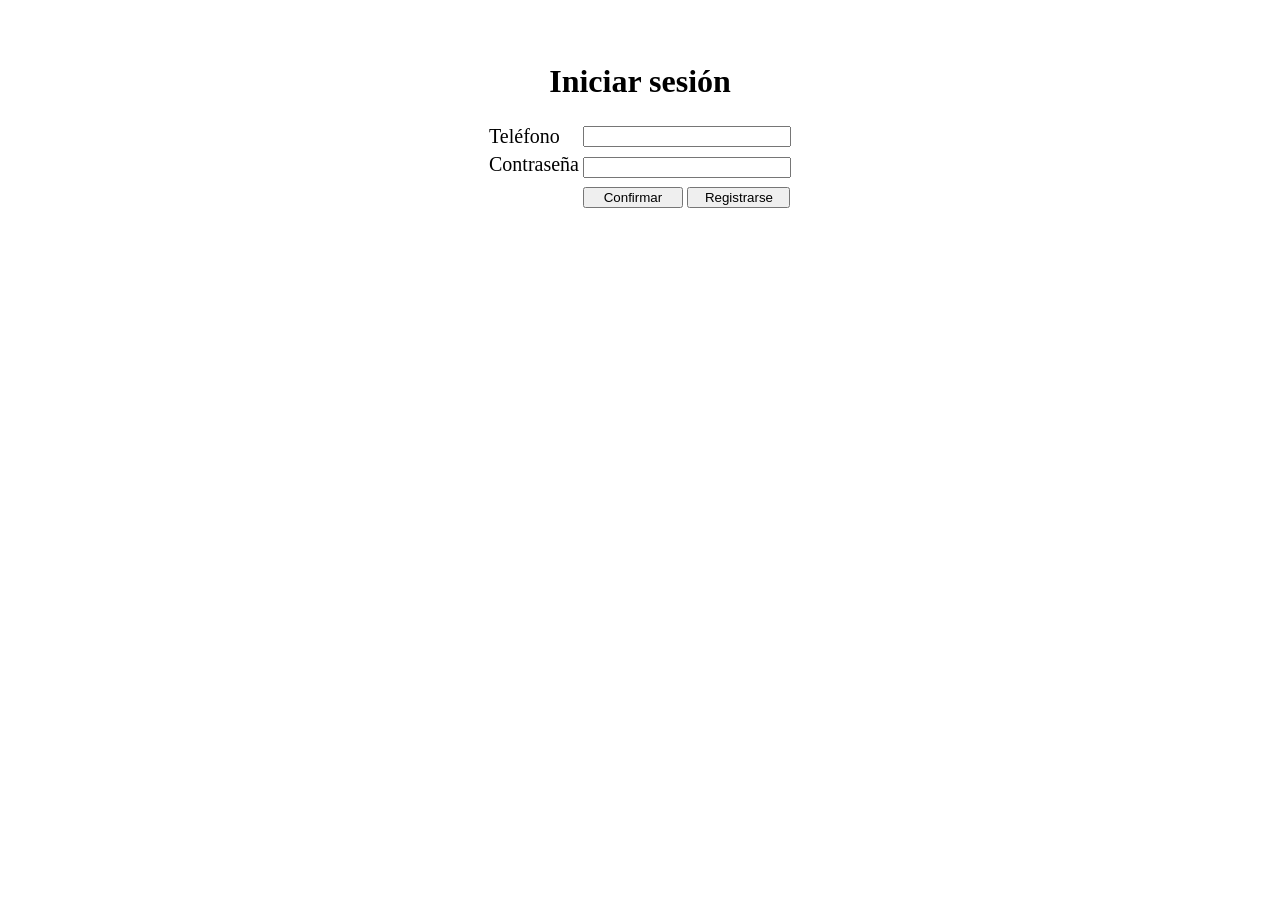
<file: fuengiuma/src/main/resources/templates/index.html>
<!DOCTYPE html>
<html>
<head>
    <meta charset="UTF-8">
    <title>Iniciar sesión</title>
</head>
<body>
<h1 align=center style="margin-top: 5%">Iniciar sesión</h1>


    <div>
        <table class="default"  style="margin: 0 auto">

            <tr>

                <td><label for="telefono" style="font-size: 20px" >Teléfono</label></td>

                <td colspan="2"><input type="text" id="telefono"  style="width : 200px"></td>

            </tr>

            <tr>

                <td><label for="contrasena" style="font-size: 20px" >Contraseña</label></td>

                <td colspan="2"><input type="password" id="contrasena"  style="width : 200px; margin-top: 5px"></td>
            <tr>
                <td></td>

            <form th:action="@{/confirmar}" method="post">
                    <td><input type="submit" value="Confirmar" style="width : 100px; margin-top: 5px"> </td>
            </form>

            <form th:action="@{/register}" method="post">
                <td><input type="submit" value="Registrarse" style="width : 103px; margin-top: 5px"></td>
            </form>

            </tr>
        </table>
    </div>

</body>
</html>
</file>
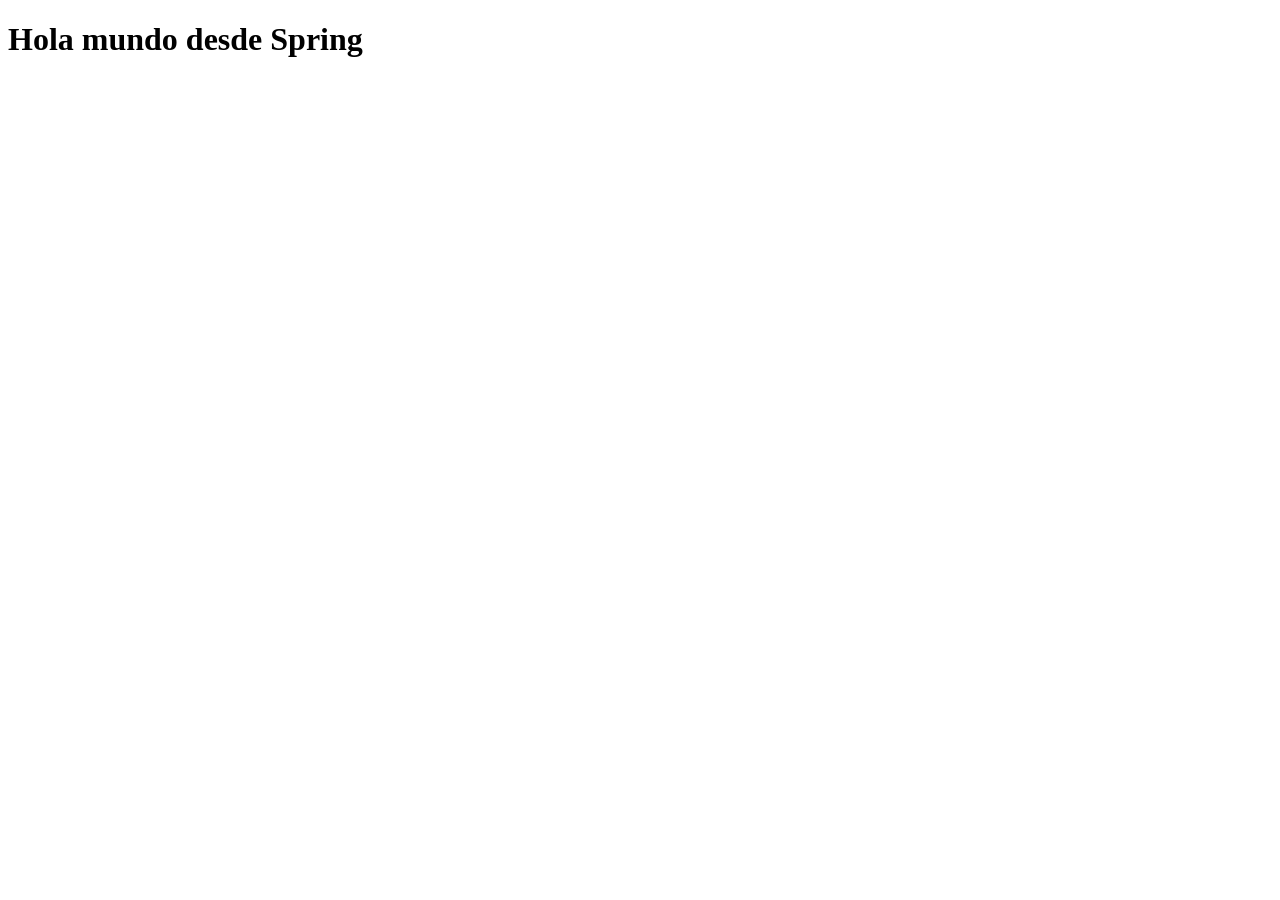
<file: fuengiuma/bin/src/main/resources/templates/index.html>
<!DOCTYPE html>
<html lang="en">
    <head>
        <meta charset="UTF-8">
        <title>Title</title>
    </head>
    <body>
        <h1 class="negro">Hola mundo desde Spring</h1>
    </body>
</html>
</file>
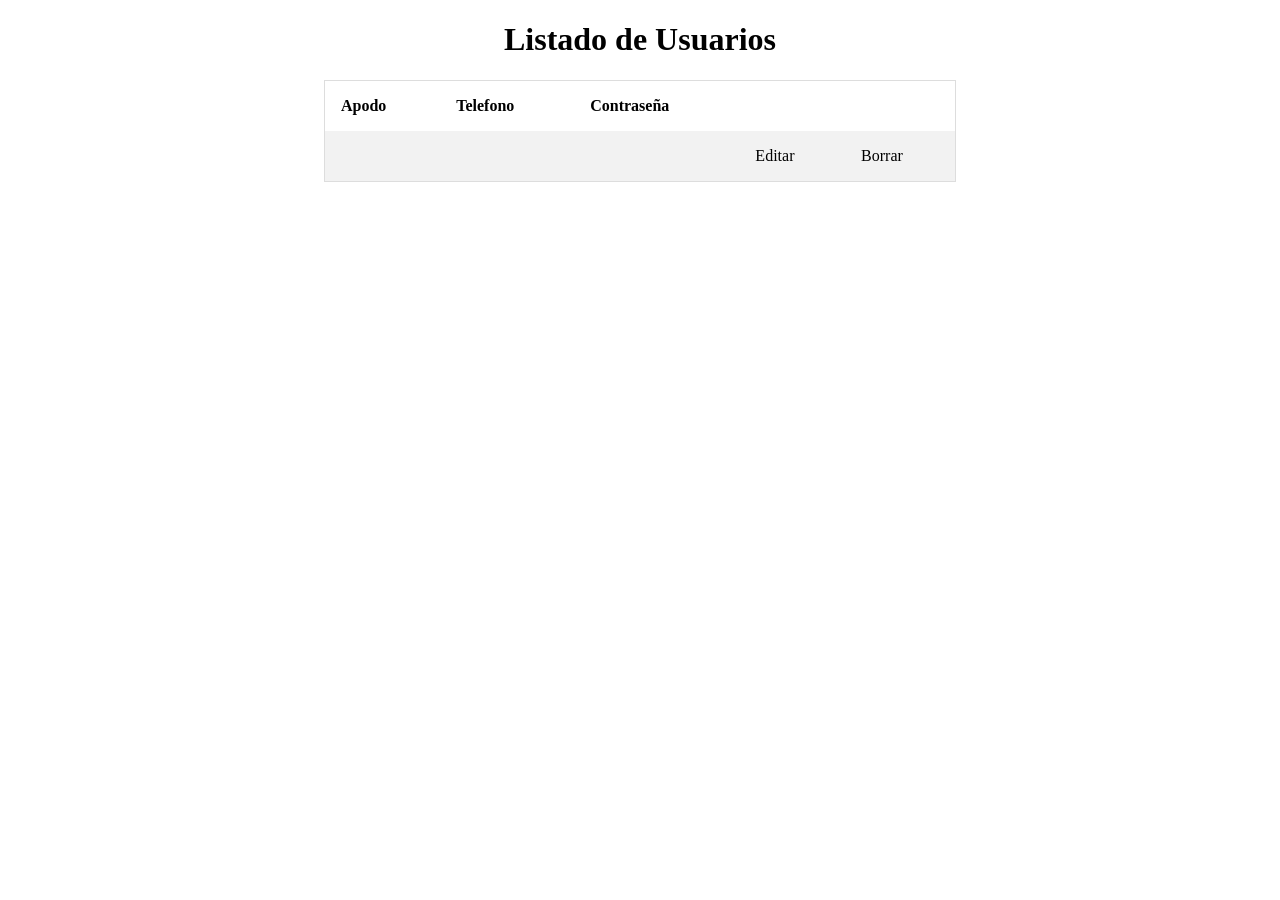
<file: fuengiuma/src/main/resources/templates/usuario/index.html>
<!DOCTYPE html>
<html lang="en">
<head>
    <meta charset="UTF-8">
    <title>Listado de Usuarios</title>
    <style>
		table {
		  border-collapse: collapse;
		  border-spacing: 0;
		  width: 50%;
		  border: 1px solid #ddd;
		  margin-left: auto;
		  margin-right: auto;
		}

		th, td {
		  text-align: left;
		  padding: 16px;
		}

		tr:nth-child(even) {
		  background-color: #f2f2f2;
		}
	</style>
</head>
<body>
<h1 align="center">Listado de Usuarios</h1>

<table>
    <tr>
        <th>Apodo</th>
        <th>Telefono</th>
        <th>Contraseña</th>
    </tr>
    <tr th:each="u: ${listaUsuario}">
        <td th:text="${u.nombre}"></td>
        <td th:text="${u.telefono}"></td>
        <td th:text="${u.contrasena}"></td>
        <td><a th:href="@{/usuario/edit/{id}(id=${u.id})}">Editar</a></td>
        <td><a th:href="@{/usuario/delete/{id}(id=${u.id})}">Borrar</a></td>
    </tr>
</table>
</body>
</html>
</file>
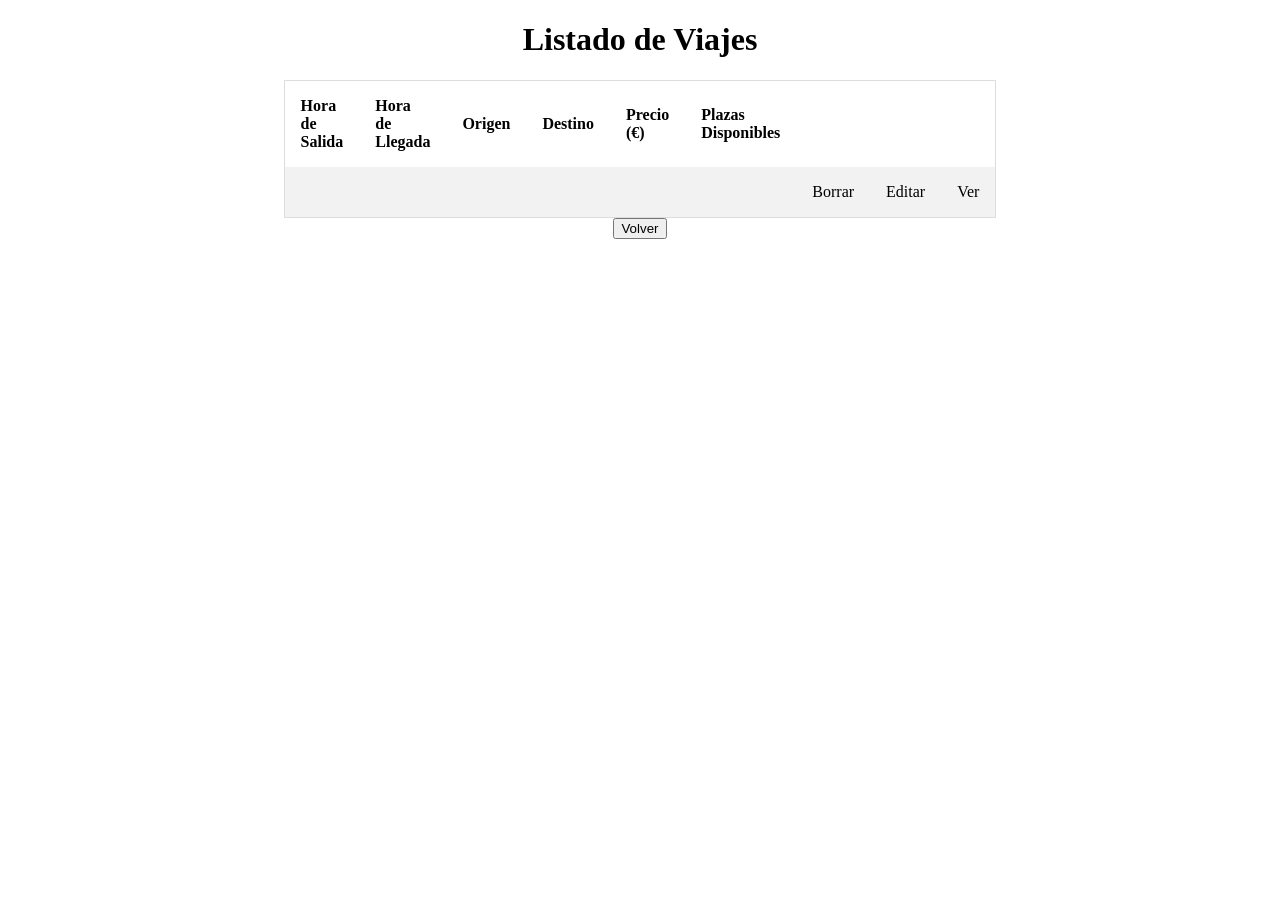
<file: fuengiuma/src/main/resources/templates/viajes/index.html>
<!DOCTYPE html>
<html lang="en">
    <head>
        <meta charset="UTF-8">
        <title>Listado de Viajes</title>
		<style>
		table {
		  border-collapse: collapse;
		  border-spacing: 0;
		  width: 50%;
		  border: 1px solid #ddd;
		  margin-left: auto;
		  margin-right: auto;
		}

		th, td {
		  text-align: left;
		  padding: 16px;
		}

		tr:nth-child(even) {
		  background-color: #f2f2f2;
		}
	</style>
    </head>
    <body>
        <h1 align="center">Listado de Viajes</h1>

        <table>
        	<tr>
				<th>Hora de Salida</th>
				<th>Hora de Llegada</th>
				<th>Origen</th>
				<th>Destino</th>
				<th>Precio (€)</th>
				<th>Plazas Disponibles</th>
			</tr>
        		<tr th:each="v: ${listaViajes}">
        			<td th:text="${#dates.format(v.horaSalida, 'dd-MM-yyyy hh:mm')}"></td>
					<td th:text="${#dates.format(v.horaLlegada, 'dd-MM-yyyy hh:mm')}"></td>
					<td th:text="${v.origen}"></td>
					<td th:text="${v.destino}"></td>
					<td th:text="${v.precio}"></span></td>
					<td th:text="${v.plazas}"></td>
					<td><a th:href="@{/viajes/delete/{id}(id=${v.id})}">Borrar</a></td>
					<td><a th:href="@{/viajes/edit/{id}(id=${v.id})}">Editar</a></td>
					<td><a th:href="@{/viajes/view/{id}(id=${v.id})}">Ver</a></td>
				</tr>
        </table>
		<form th:action="@{/viajes/volver}" method="post" align="center">
			<td><input type="submit" value="Volver" style="width: 0 auto"> </td>
		</form>
    </body>
</html>
</file>
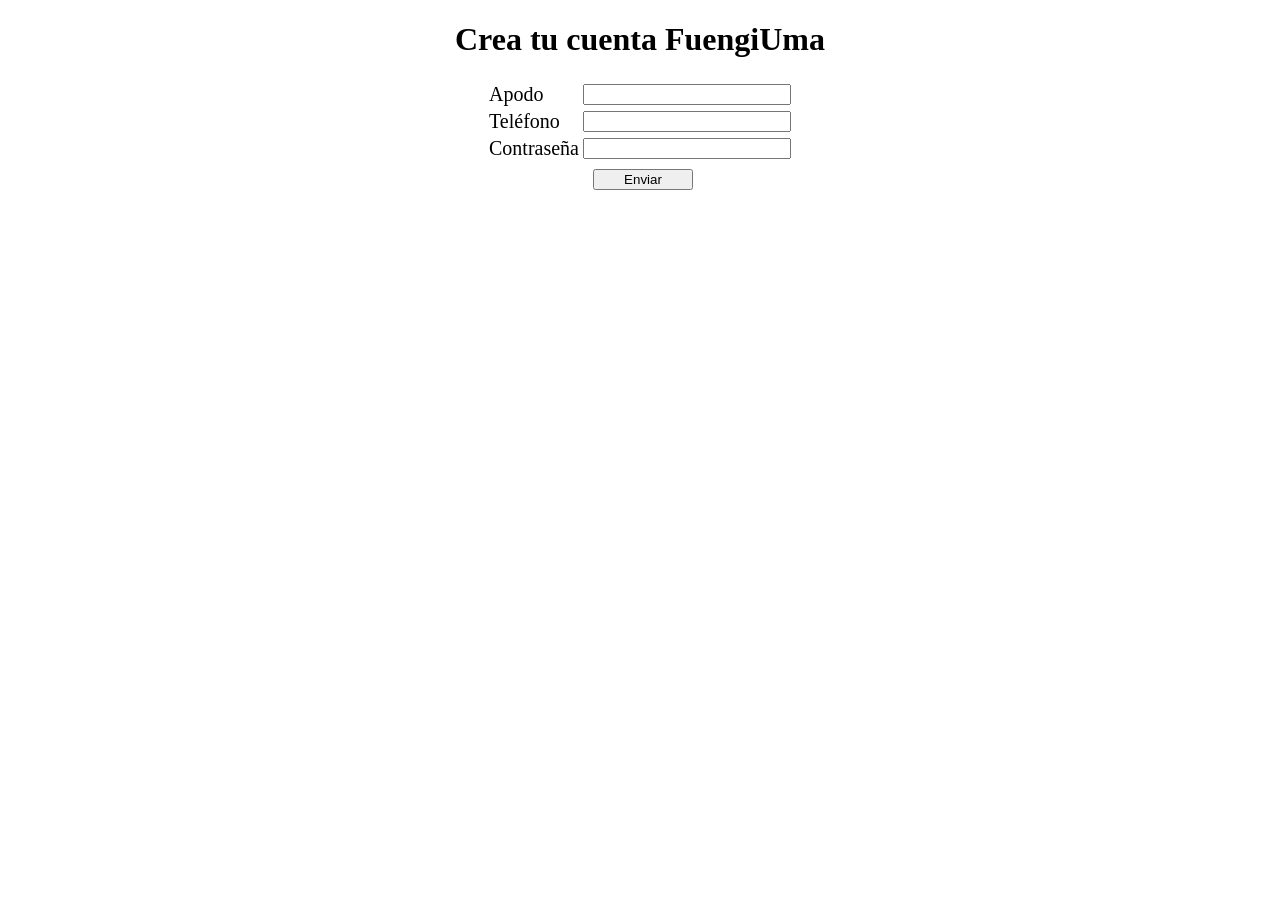
<file: fuengiuma/src/main/resources/templates/usuario/add.html>
<!DOCTYPE html>
<html>
<head>
	<meta charset="UTF-8">
	<title>Resgistrarse</title>
</head>
<body>
<h1 align=center>Crea tu cuenta FuengiUma</h1>
<form th:action="@{/usuario/save}" method="post" th:object="${usuario}">

	<div>
		<table class="default"  style="margin: 0 auto">

			<tr>

				<td><label for="nombre" style="font-size: 20px" >Apodo</label></td>

				<td colspan="2"><input type="text" id="nombre" th:field="*{nombre}"  style="width : 200px"></td>

			</tr>

			<tr>

				<td><label for="telefono" style="font-size: 20px" >Teléfono</label></td>

				<td colspan="2"><input type="text" id="telefono" th:field="*{telefono}"  style="width : 200px"></td>

			</tr>

			<tr>

				<td><label for="contrasena" style="font-size: 20px" >Contraseña</label></td>

				<td colspan="2"><input type="password" id="contrasena" th:field="*{contrasena}"  style="width : 200px"></td>
			<tr>
				<td></td>

				<td><input type="submit" value="Enviar" style="width : 100px; margin-top: 5px; margin-left: 10px"> </td>
				<td></td>

			</tr>
		</table>
	</div>
</form>
</body>
</html>
</file>
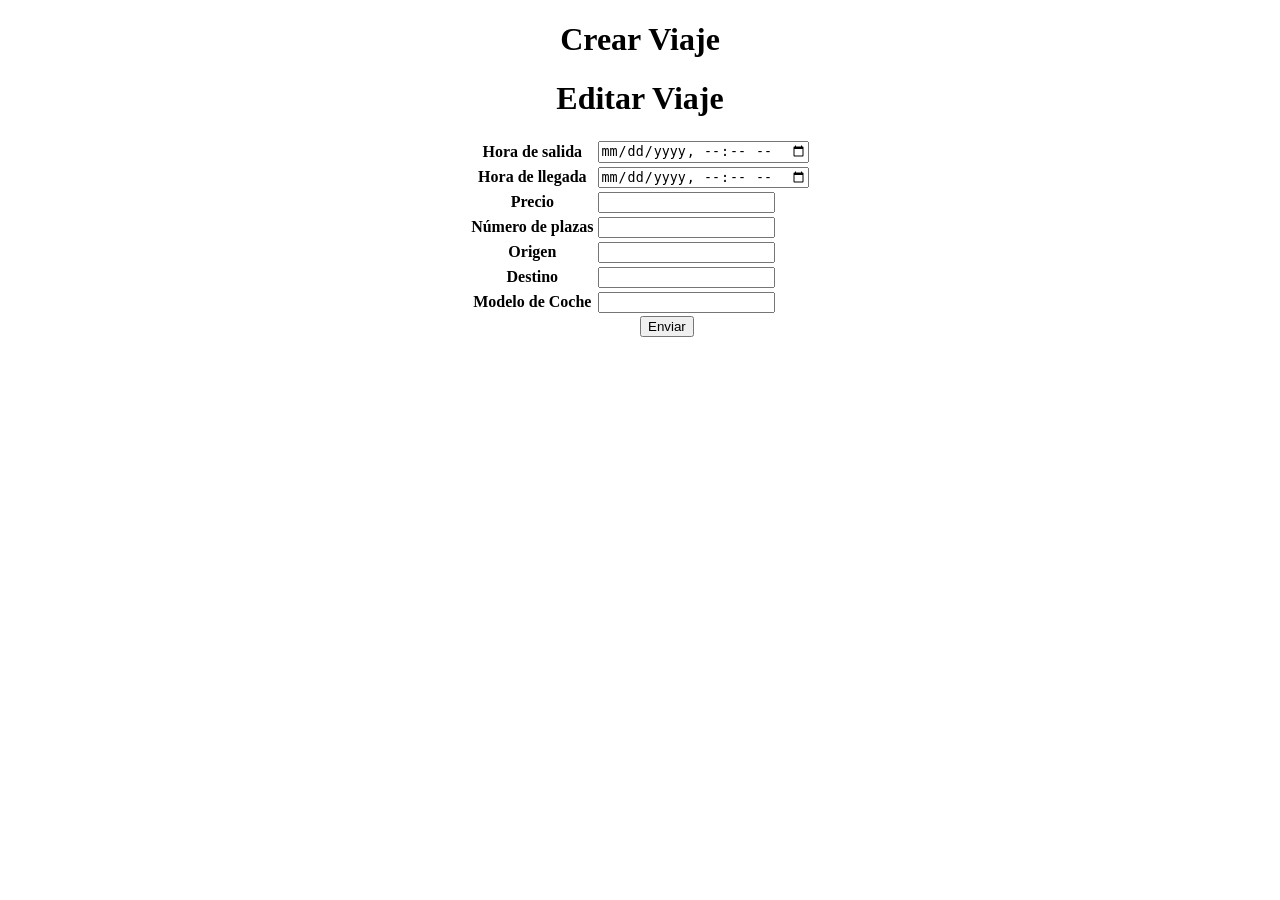
<file: fuengiuma/src/main/resources/templates/viajes/add.html>
<!DOCTYPE html>
<html>
<head>
    <meta charset="UTF-8">
    <title>Crear Viaje</title>
</head>
<body>
<div th:switch="${viaje.id}">
    <h1 th:case="null" align="center">Crear Viaje</h1>
    <h1 th:case="*" align="center">Editar Viaje</h1>
</div>
<form th:action="@{/viajes/save}" method="post" th:object="${viaje}">

    <input type="hidden" id="id" th:field="*{id}">
<table align="center">
    <tr style="margin-left:42%">
        <th><label for="HoraSalida" >Hora de salida</label></th>
        <td><input type="datetime-local" id="HoraSalida" th:field="*{HoraSalida}"></td>
    </tr>

    <tr style="margin-left:42%">
        <th><label for="HoraLlegada">Hora de llegada</label></th>
        <td><input type="datetime-local" id="HoraLlegada" th:field="*{HoraLlegada}"></td>
    </tr>

    <tr style="margin-left:42%">
        <th><label for="precio">Precio</label></th>
        <td><input type="text" id="precio" th:field="*{precio}"></td>
    </tr>
    <tr style="margin-left:42%">
        <th><label for="plazas">Número de plazas</label></th>
        <td><input type="text" id="plazas" th:field="*{plazas}" ></td>
    </tr>
    <tr style="margin-left:42%">
        <th><label for="origen">Origen</label></th>
        <td><input type="text" id="origen" th:field="*{origen}" ></td>
    </tr>
    <tr style="margin-left:42%">
        <th><label for="destino">Destino</label></th>
        <td><input type="text" id="destino" th:field="*{destino}"></td>
    </tr>
    <tr style="margin-left:42%">
        <th><label for="coche">Modelo de Coche</label></th>
        <td><input type="text" id="coche" th:field="*{coche}"></td>
    </tr>
</table>

    <div style="margin-left:50%">

        <input type="submit" value="Enviar">
    </div>
</form>
</body>
</html>
</file>
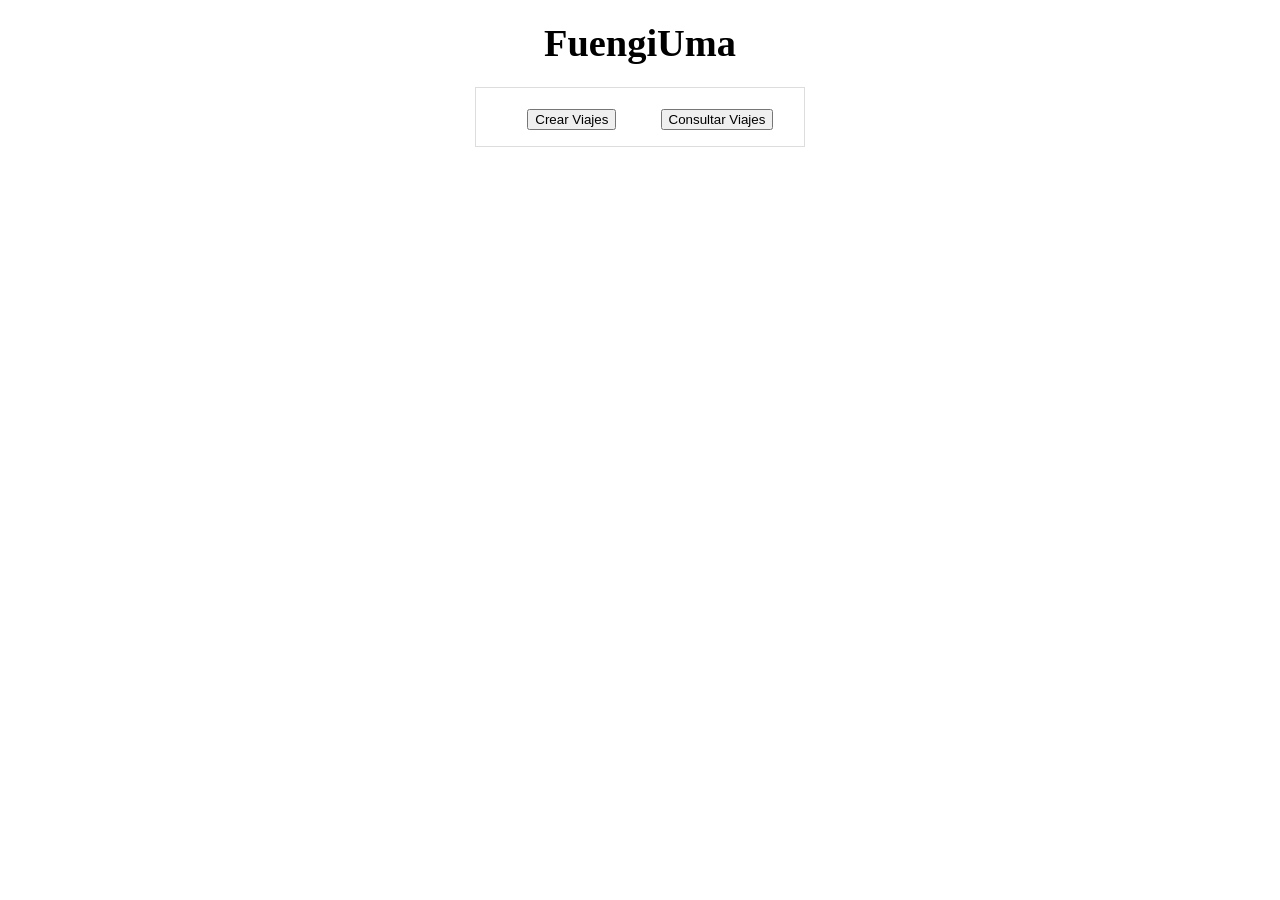
<file: fuengiuma/src/main/resources/templates/viajes/sesionInicial.html>
<!DOCTYPE html>
<html lang="en">
<head>
  <meta charset="UTF-8">
  <title>FuengiUma</title>
  <style>
        table {
          border-collapse: collapse;
          border-spacing: 0;
          width: 100%;
          border: 1px solid #ddd;
        }

        th, td {
          text-align: left;
          padding: 16px;
        }

        tr:nth-child(even) {
          background-color: #f2f2f2;
        }
    </style>
</head>
<body>
<h1 align="center"><big>FuengiUma</big></h1>
<div style="width: 330px; margin: 0 auto;">
  <table  class="default" style="margin: 0 auto; text-align: center;">
    <tr>
      <td></td>

      <form th:action="@{/viajes/add}" method="post">
        <td><input type="submit" value="Crear Viajes" style="width: 0 auto; margin-top: 5px"> </td>
      </form>

      <form th:action="@{/viajes}" method="post">
        <td><input type="submit" value="Consultar Viajes" style="width: 0 auto; margin-top: 5px"></td>
      </form>
    </tr>
  </table>
</div>
</body>
</html>
</file>
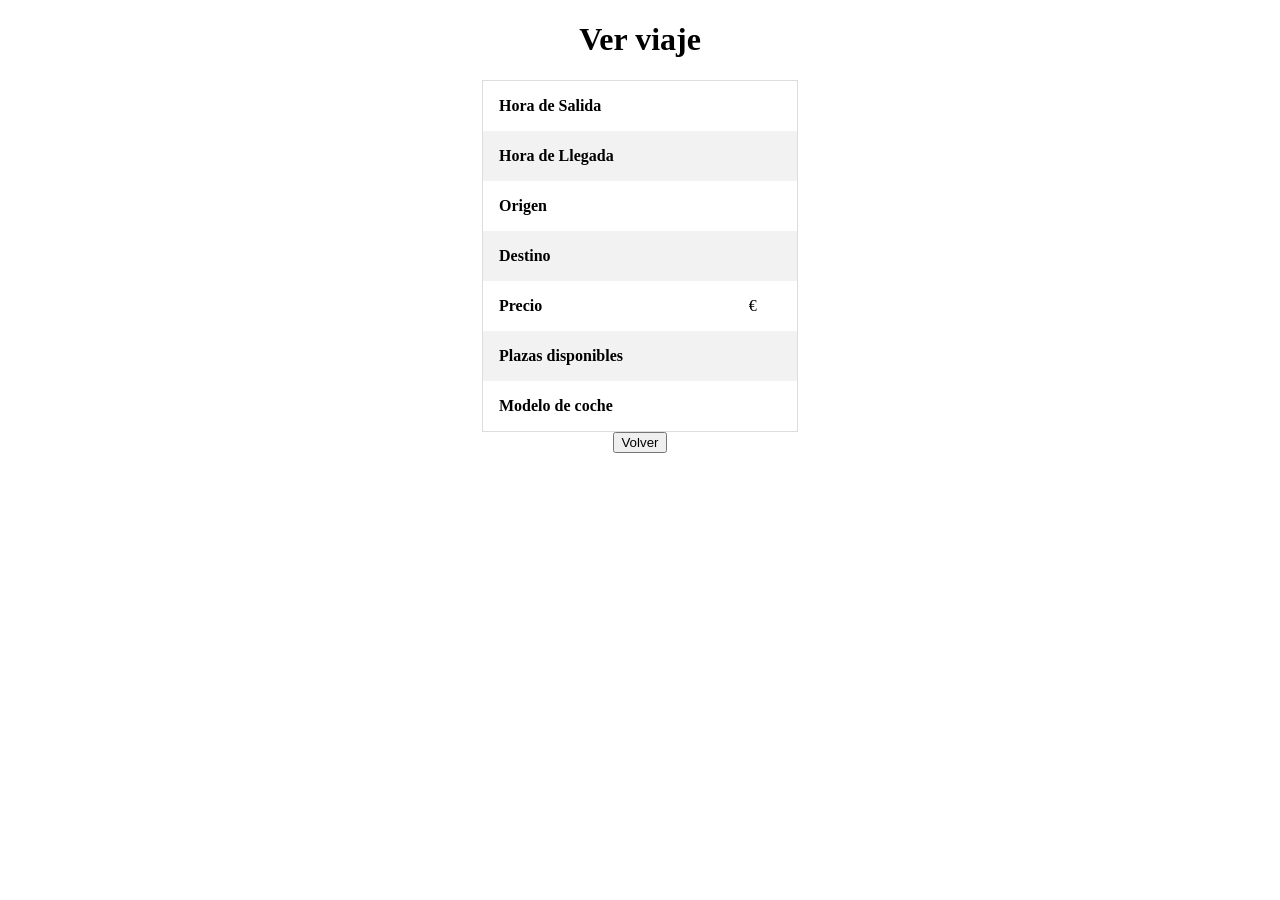
<file: fuengiuma/src/main/resources/templates/viajes/view.html>
<!DOCTYPE html>
<html>
<head>
    <style>
		table {
		  border-collapse: collapse;
		  border-spacing: 0;
		  width: 50%;
		  border: 1px solid #ddd;
		  margin-left: auto;
		  margin-right: auto;
		}

		th, td {
		  text-align: left;
		  padding: 16px;
		}

		tr:nth-child(even) {
		  background-color: #f2f2f2;
		}
	</style>
</head>
<body>

<h1 align="center">Ver viaje</h1>

<table style="width:25%">
    <tr>
        <th><label for="horaSalida">Hora de Salida</label></th>
        <td><span th:text="${#dates.format(viaje.horaSalida, 'dd-MM-yyyy hh:mm')}"></span></td>
    </tr>
    <tr>
        <th><label for="horaLlegada">Hora de Llegada</label></th>
        <td><span th:text="${#dates.format(viaje.horaLlegada, 'dd-MM-yyyy hh:mm')}"></span></td>
    </tr>
    <tr>
        <th><label for="origen">Origen</label></th>
        <td><span th:text="${viaje.origen}"></span></td>
    </tr>
    <tr>
        <th><label for="destino">Destino</label></th>
        <td><span th:text="${viaje.destino}"></span></td>
    </tr>
    <tr>
        <th><label for="precio">Precio</label></th>
        <td><span th:text="${viaje.precio}"></span> &#8364;</td>
    </tr>
    <tr>
        <th><label for="plazas">Plazas disponibles</label></th>
        <td><span th:text="${viaje.plazas}"></span></td>
    </tr>
    <tr>
        <th><label for="coche">Modelo de coche</label></th>
        <td><span th:text="${viaje.coche}"></span></td>
    </tr>
</table>
<form align="center">
    <input type="button" value="Volver" onclick="history.go(-1)">
</form>

<!--<form th:href="@{/viajes/inscribirse/{id}}(id=${v.id})" method="post" align="center">-->
<!--    <input type="button" value="Inscribirse" style="width: 0 auto; margin-top: 5px">-->
<!--</form>-->

</body>
</html>
</file>
